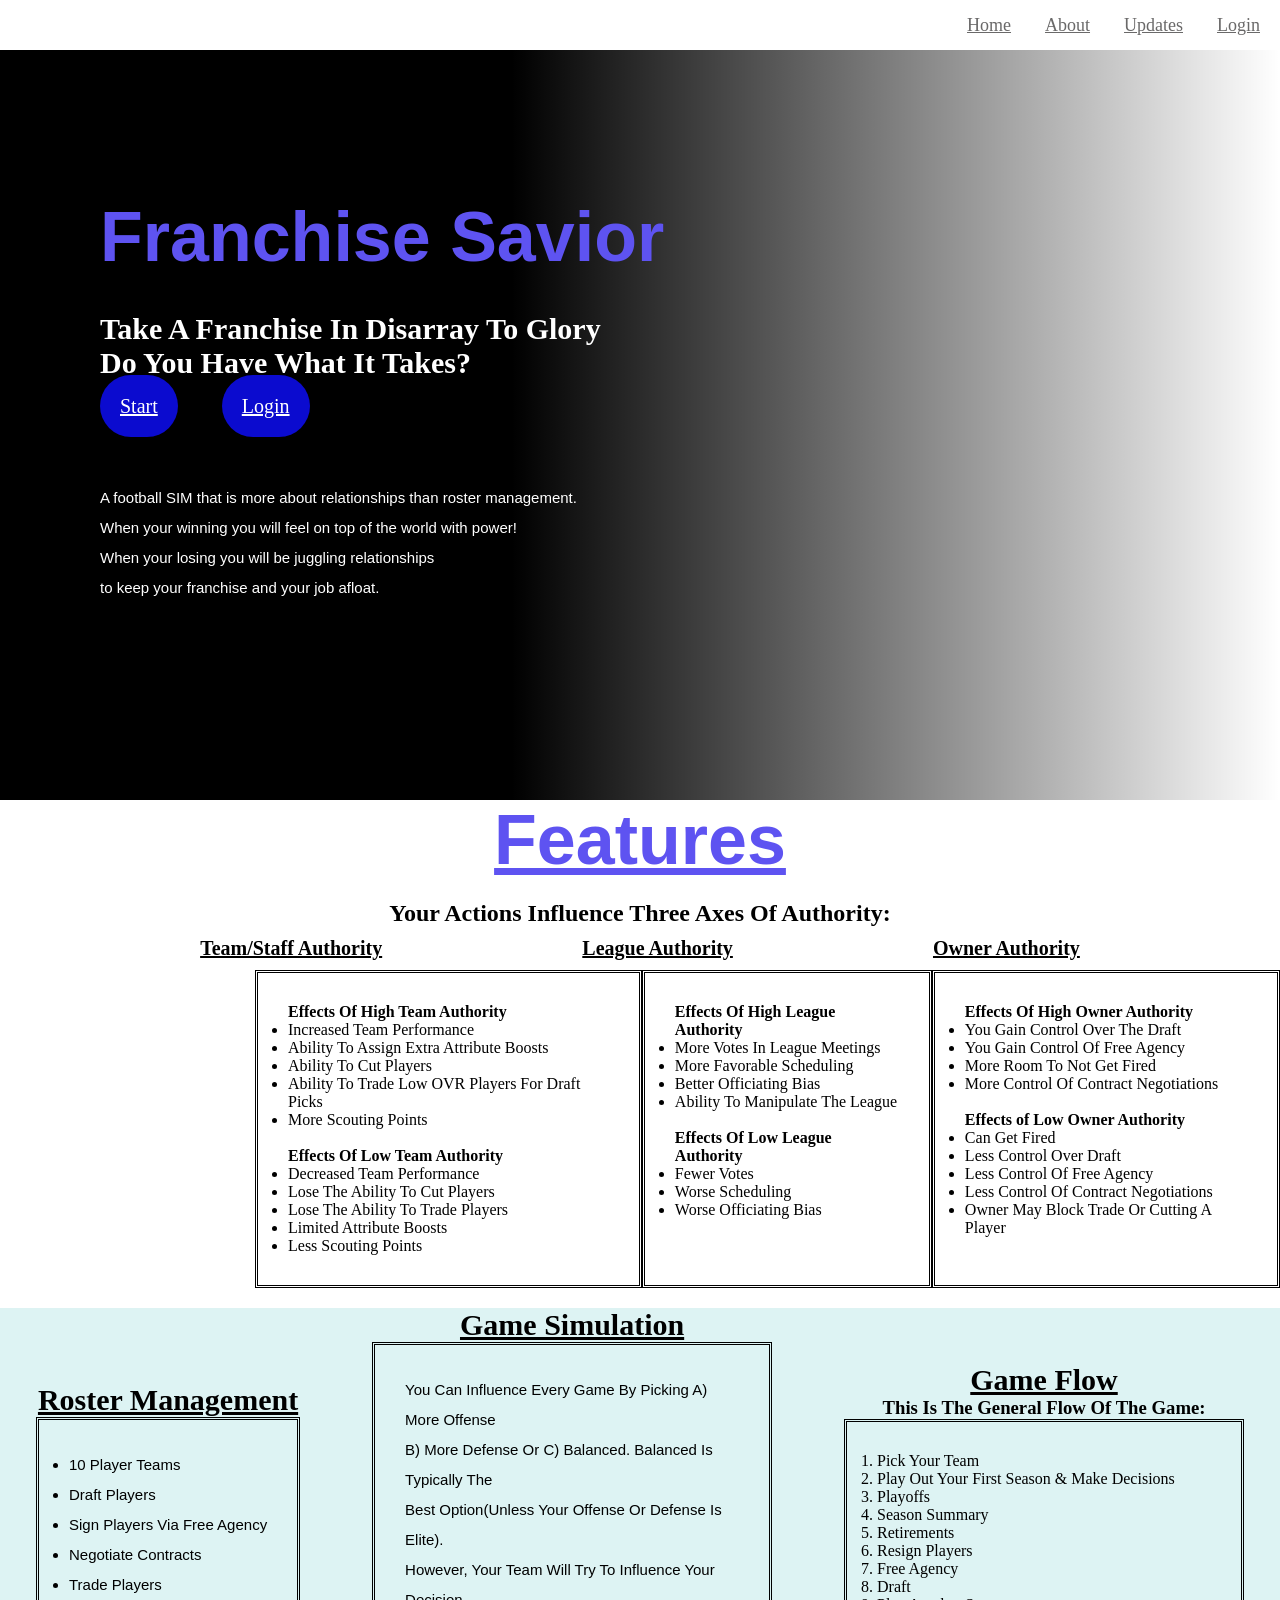
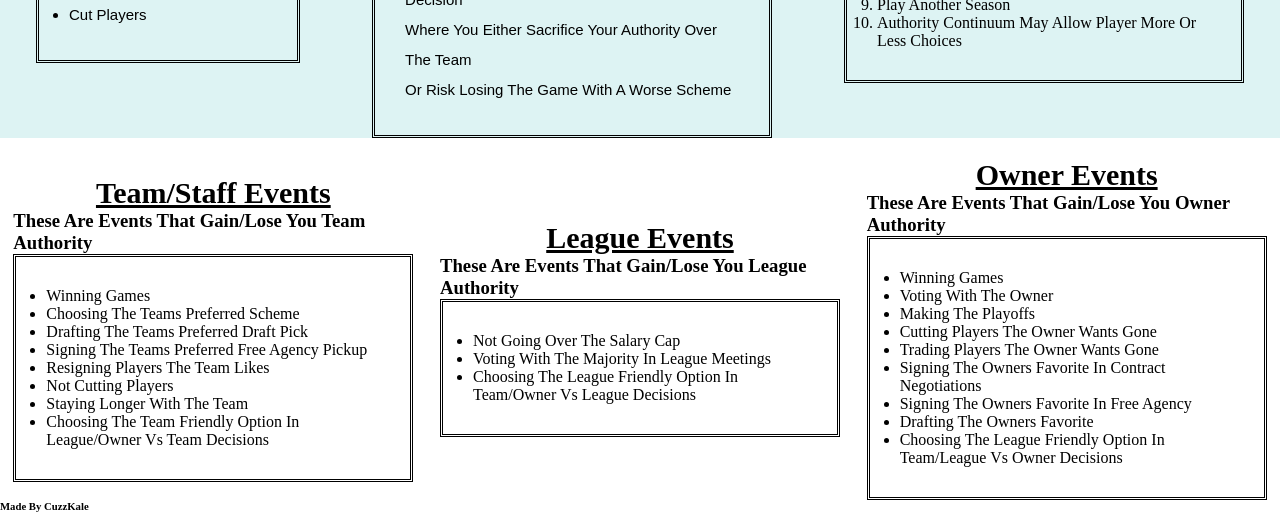
<file: src/main/resources/static/index.html>
<!DOCTYPE html>
<html lang="en">
<head>
    <meta charset="UTF-8">
    <title>Franchise Savior</title>
    <link href='css/index-stylesheet.css' rel='stylesheet'>
</head>
<body>
<header>

    <div id="links">
        <!--Menu-->
        <nav>
            <a class="menu-button" href="/index.html">Home</a>
            <a class="menu-button" href="/aboutUs.html">About</a>
            <a class="menu-button" href="/updates.html">Updates</a>
            <a class="menu-button" href="/login.html">Login</a>
        </nav>
    </div>
</header>
<main>
    <div id="Section1">

        <h1 class="bold-heading">Franchise Savior</h1>
        <h2 class="lesser-heading">Take A Franchise In Disarray To Glory<br>
            Do You Have What It Takes?</h2>


        <div id="center-buttons">
            <nav>
            <a class="center-menu-buttons" href="/pickTeam.html">Start</a>
            <a class="center-menu-buttons" href="/login.html">Login</a>
            </nav>
        </div>

        <p class="normal-text">A football SIM that is more about relationships than roster management.
            <br>When your winning you will feel on top of the world with power!<br>
            When your losing you will be juggling relationships <br>
            to keep your franchise and your job afloat.</p>
    </div>

</main>
<section>
    <div id="Section2">
        <h1 class="bold-heading middle-heading">Features</h1>
        <h2 class="list-starter" class="lesser-heading">Your Actions Influence Three
            Axes Of Authority:</h2>

        <div class="feature-headings">
            <h3 class="normal-headings">Team/Staff Authority</h3>
            <h3 class="normal-headings">League Authority</h3>
            <h3 class="normal-headings">Owner Authority</h3>
        </div>

        <div id="list-seperator">

            <!-- Team authority -->
            <div class="list">
                <h4>Effects Of High Team Authority</h4>
                <ul>
                    <li>Increased Team Performance</li>
                    <li>Ability To Assign Extra Attribute Boosts</li>
                    <li>Ability To Cut Players</li>
                    <li>Ability To Trade Low OVR Players For Draft Picks</li>
                    <li>More Scouting Points</li>
                </ul>
                <br>
                <h4> Effects Of Low Team Authority</h4>
                <ul>
                    <li>Decreased Team Performance</li>
                    <li>Lose The Ability To Cut Players</li>
                    <li>Lose The Ability To Trade Players</li>
                    <li>Limited Attribute Boosts</li>
                    <li>Less Scouting Points</li>
                </ul>
            </div>

            <!-- League authority -->
            <div class="list">
                <h4>Effects Of High League Authority</h4>
                <ul>
                    <li>More Votes In League Meetings</li>
                    <li>More Favorable Scheduling</li>
                    <li>Better Officiating Bias</li>
                    <li>Ability To Manipulate The League</li>
                </ul>
                <br>
                <h4>Effects Of Low League Authority</h4>
                <ul>
                    <li>Fewer Votes</li>
                    <li>Worse Scheduling</li>
                    <li>Worse Officiating Bias</li>
                </ul>
            </div>


            <!-- Owner Authority -->
            <div class="list">
                <h4>Effects Of High Owner Authority</h4>
                <ul>
                    <li>You Gain Control Over The Draft</li>
                    <li>You Gain Control Of Free Agency</li>
                    <li>More Room To Not Get Fired</li>
                    <li>More Control Of Contract Negotiations</li>
                </ul>
                <br>
                <h4>Effects of Low Owner Authority</h4>
                <ul>
                    <li>Can Get Fired</li>
                    <li>Less Control Over Draft</li>
                    <li>Less Control Of Free Agency</li>
                    <li>Less Control Of Contract Negotiations</li>
                    <li>Owner May Block Trade Or Cutting A Player</li>
                </ul>
            </div>
        </div>
    </div>
</section>
<section>
    <div id="third-page">
        <div id="Section3" class="list-starter-column">
            <h2 class="lesser-heading middle-heading">Roster Management</h2>
            <ul class="normal-text list">
                <li>10 Player Teams</li>
                <li>Draft Players</li>
                <li>Sign Players Via Free Agency</li>
                <li>Negotiate Contracts</li>
                <li>Trade Players</li>
                <li>Cut Players</li>
            </ul>
        </div>

        <div id="Section4" class="list-starter-column">
            <h2 class="lesser-heading middle-heading">Game Simulation</h2>
            <p class="normal-text list ">You Can Influence Every Game By Picking A) More Offense
                <br>
                B) More Defense Or C) Balanced. Balanced Is Typically The <br>
                Best Option(Unless Your Offense Or Defense Is Elite). <br>
                However, Your Team Will Try To Influence Your Decision <br>
                Where You Either Sacrifice Your Authority Over The Team <br>
                Or Risk Losing The Game With A Worse Scheme</p>
        </div>

        <div id="Section5" class="list-starter-column">
            <h2 class="lesser-heading middle-heading">Game Flow</h2>
            <h3 class="middle-heading-no-underline ">This Is The General Flow Of The Game:</h3>
            <ol class="list">
                <li>Pick Your Team</li>
                <li>Play Out Your First Season & Make Decisions</li>
                <li>Playoffs</li>
                <li>Season Summary</li>
                <li>Retirements</li>
                <li>Resign Players</li>
                <li>Free Agency</li>
                <li>Draft</li>
                <li>Play Another Season</li>
                <li>Authority Continuum May Allow Player More Or Less Choices</li>
            </ol>
        </div>
    </div>

    <div id="fourth-page">
        <div id="Section6" class="list-starter-column">
            <h2 class="lesser-heading middle-heading">Team/Staff Events</h2>
            <h3 class="middle-heading-no-underline ">These Are Events That Gain/Lose You Team Authority</h3>
            <ul class="list">
                <li>Winning Games</li>
                <li>Choosing The Teams Preferred Scheme</li>
                <li>Drafting The Teams Preferred Draft Pick</li>
                <li>Signing The Teams Preferred Free Agency Pickup</li>
                <li>Resigning Players The Team Likes</li>
                <li>Not Cutting Players</li>
                <li>Staying Longer With The Team</li>
                <li>Choosing The Team Friendly Option In League/Owner Vs Team Decisions</li>
            </ul>
        </div>

        <div id="Section7" class="list-starter-column">
            <h2 class="lesser-heading middle-heading">League Events</h2>
            <h3 class="middle-heading-no-underline">These Are Events That Gain/Lose You League Authority</h3>
            <ul class="list">
                <li>Not Going Over The Salary Cap</li>
                <li>Voting With The Majority In League Meetings</li>
                <li>Choosing The League Friendly Option In Team/Owner Vs League Decisions</li>
            </ul>
        </div>

        <div id="Section8" class="list-starter-column">
            <h2 class="lesser-heading middle-heading">Owner Events</h2>
            <h3 class="middle-heading-no-underline ">These Are Events That Gain/Lose You Owner Authority</h3>
            <ul class="list">
                <li>Winning Games</li>
                <li>Voting With The Owner</li>
                <li>Making The Playoffs</li>
                <li>Cutting Players The Owner Wants Gone</li>
                <li>Trading Players The Owner Wants Gone</li>
                <li>Signing The Owners Favorite In Contract Negotiations</li>
                <li>Signing The Owners Favorite In Free Agency</li>
                <li>Drafting The Owners Favorite</li>
                <li>Choosing The League Friendly Option In Team/League Vs Owner Decisions</li>
            </ul>
        </div>
    </div>
</section>
</body>
<footer>
    <h6>Made By CuzzKale</h6>
</footer>
</html>
</file>
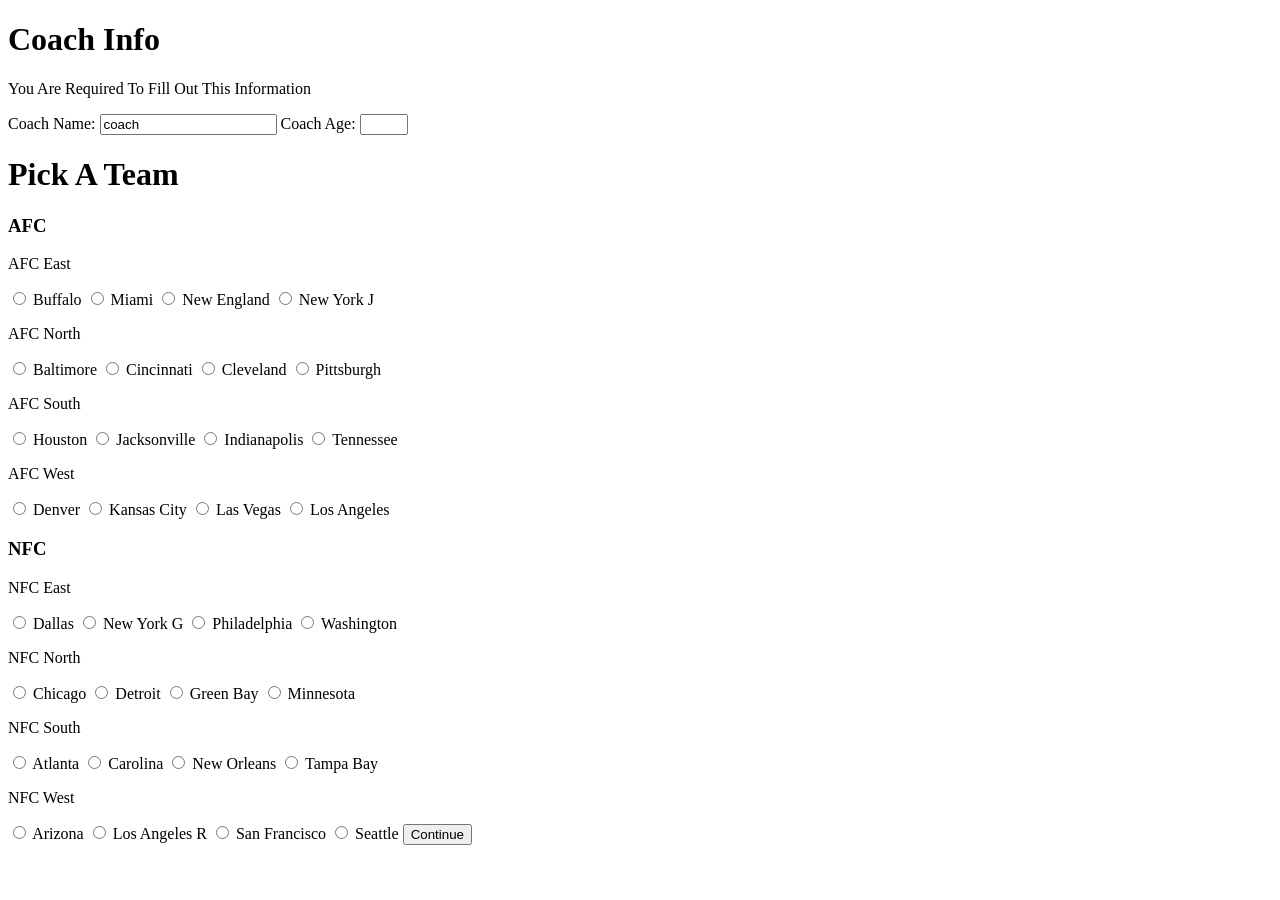
<file: src/main/resources/static/pickTeam.html>
<!DOCTYPE html>
<html lang="en">
<head>
    <meta charset="UTF-8">
    <title>Franchise Savior</title>
</head>
<body>
<form action="/coach" method="post">

    <h1>Coach Info</h1>
    <p>You Are Required To Fill Out This Information</p>
    <label for="coach-name">Coach Name:</label>
    <input type="text" id="coach-name" name="coach-name-text" value="coach"
    minlength="3" maxlength="25" required>

    <label for="coach-age">Coach Age:</label>
    <input type="number" id="coach-age" name="coach-age-number"
    min="18" max="80" required>

    <h1>Pick A Team</h1>
    <h3>AFC</h3>

    <p>AFC East</p>
    <input type="radio" id="Buffalo" name="pick" value="1">
    <label for="Buffalo">Buffalo</label>
    <input type="radio" id="Miami" name="pick" value="2">
    <label for="Miami">Miami</label>
    <input type="radio" id="New England" name="pick" value="3">
    <label for="New England">New England</label>
    <input type="radio" id="New York J" name="pick" value="4">
    <label for="New York J">New York J</label>

    <p>AFC North</p>
    <input type="radio" id="Baltimore" name="pick" value="5">
    <label for="Baltimore">Baltimore</label>
    <input type="radio" id="Cincinnati" name="pick" value="6">
    <label for="Cincinnati">Cincinnati</label>
    <input type="radio" id="Cleveland" name="pick" value="7">
    <label for="Cleveland">Cleveland</label>
    <input type="radio" id="Pittsburgh" name="pick" value="8">
    <label for="Pittsburgh">Pittsburgh</label>

    <p>AFC South</p>
    <input type="radio" id="Houston" name="pick" value="9">
    <label for="Houston">Houston</label>
    <input type="radio" id="Jacksonville" name="pick" value="10">
    <label for="Jacksonville">Jacksonville</label>
    <input type="radio" id="Indianapolis" name="pick" value="11">
    <label for="Indianapolis">Indianapolis</label>
    <input type="radio" id="Tennessee" name="pick" value="12">
    <label for="Tennessee">Tennessee</label>

    <p>AFC West</p>
    <input type="radio" id="Denver" name="pick" value="13">
    <label for="Denver">Denver</label>
    <input type="radio" id="Kansas City" name="pick" value="14">
    <label for="Kansas City">Kansas City</label>
    <input type="radio" id="Las Vegas" name="pick" value="15">
    <label for="Las Vegas">Las Vegas</label>
    <input type="radio" id="Los Angeles" name="pick" value="16">
    <label for="Los Angeles">Los Angeles</label>

    <h3>NFC</h3>

    <p>NFC East</p>
    <input type="radio" id="Dallas" name="pick" value="17">
    <label for="Dallas">Dallas</label>
    <input type="radio" id="New York G" name="pick" value="18">
    <label for="New York G">New York G</label>
    <input type="radio" id="Philadelphia" name="pick" value="19">
    <label for="Philadelphia">Philadelphia</label>
    <input type="radio" id="Washington" name="pick" value="20">
    <label for="Washington">Washington</label>

    <p>NFC North</p>
    <input type="radio" id="Chicago" name="pick" value="21">
    <label for="Chicago">Chicago</label>
    <input type="radio" id="Detroit" name="pick" value="22">
    <label for="Detroit">Detroit</label>
    <input type="radio" id="Green Bay" name="pick" value="23">
    <label for="Green Bay">Green Bay</label>
    <input type="radio" id="Minnesota" name="pick" value="24">
    <label for="Minnesota">Minnesota</label>

    <p>NFC South</p>
    <input type="radio" id="Atlanta" name="pick" value="25">
    <label for="Atlanta">Atlanta</label>
    <input type="radio" id="Carolina" name="pick" value="26">
    <label for="Carolina">Carolina</label>
    <input type="radio" id="New Orleans" name="pick" value="27">
    <label for="New Orleans">New Orleans</label>
    <input type="radio" id="Tampa Bay" name="pick" value="28">
    <label for="Tampa Bay">Tampa Bay</label>

    <p>NFC West</p>
    <input type="radio" id="Arizona" name="pick" value="29">
    <label for="Arizona">Arizona</label>
    <input type="radio" id="Los Angeles R" name="pick" value="30">
    <label for="Los Angeles R">Los Angeles R</label>
    <input type="radio" id="San Francisco" name="pick" value="31">
    <label for="San Francisco">San Francisco</label>
    <input type="radio" id="Seattle" name="pick" value="32">
    <label for="Seattle">Seattle</label>

    <input type="submit" value="Continue">
</form>
<script src="javascript/fetch.js"></script>
</body>
</html>
</file>
<file: src/main/resources/static/css/index-stylesheet.css>
/* Basic Rule Sets */

* {
    box-sizing: border-box;
    margin: 0;
    padding: 0;
}

.bold-heading {
    font-weight: bold;
    font-size: 70px;
}

.lesser-heading {
    font-weight: bold;
    font-size: 30px;
}

.normal-text {
    font-size: 15px;
    font-family: Arial, sans-serif;
    line-height: 30px;
    font-weight: 15;
}

.normal-headings {
    text-decoration: underline;
    text-underline-position: below;
    font-size: 20px;
    color: black;
}

.list {
    border-style: double;
    padding: 30px;
    border-color: black;
    border-width: medium;
}

.middle-heading {
    display: flex;
    flex-direction: row;
    justify-content: center;
    text-decoration: underline;
}

.middle-heading-no-underline {
    display: flex;
    flex-direction: row;
    justify-content: center;
}

.list-starter {
    display: flex;
    flex-direction: row;
    justify-content: center;
}

.list-starter-column {
    display: flex;
    flex-direction: column;
    justify-content: center;
    margin: 0 auto;
    max-width: 400px;

}

.different-background {
    background-color: #ddf3f3;
}


/* Heading Menu */

#links {
    background-color: white;
    height: 50px;
    width: 100%;
    display: flex;
    flex-direction: row;
    align-items: center;
    justify-content: flex-end;
    position: fixed;
    z-index: 3;
}

.menu-button {
    color: #6a6969;
    background: white;
    height: 40px;
    width: 80px;
    border-radius: 8px;
    padding: 10px;
    text-align: center;
    margin-right: 10px;
    font-size: 18px;
}

.menu-button:hover {
    color: black;
    background-color: #f8f8f8;
}

/* Home Page First Screen Content */

#Section1 {
    background: linear-gradient(to right, black 0%, black 40%, transparent 100%);
    width: 100%;
    height: 800px;
    display: flex;
    flex-direction: column;
    justify-content: center;
    align-content: center;
    padding-left: 100px;
    color: white;
    gap: 15px;
    z-index: 2;
}

h1, .bold-heading {
    color: #5e53f1;
    font-family: Verdana, sans-serif;
    margin-bottom: 20px;
}


h3 .lesser_heading {
    color: white;
}

.center-menu-buttons {
    margin-top: 40px;
    height: 60px;
    width: 240px;
    background-color: #0b0bcf;
    border-radius: 100px;
    padding: 20px;
    font-size: 20px;
    color: white;
    text-align: center;
    margin-right: 40px;
}

.center-menu-buttons:hover {
    background-color: #2424cf;
}

#center-buttons {
    display: flex;
    align-content: center;
    flex-direction: row;
    z-index: 2;
    gap: 16px;
    margin-bottom: 50px;
}

/* 2nd Screen Content */
#Section2 {
    width: 100%;
    display: flex;
    flex-direction: column;
}

.feature-headings {
    margin-top: 10px;
    display: flex;
    flex-direction: row;
    justify-content: space-evenly;
}

#list-seperator {
    margin-top: 10px;
    display: flex;
    flex-direction: row;
    justify-content: normal;
    padding-left: 255px;
}

/* Third Page Content */
#third-page {
    display: flex;
    flex-direction: row;
    margin-top: 20px;
    background-color: #ddf3f3;
}

#fourth-page {
    display: flex;
    flex-direction: row;
    margin-top: 20px;
}
</file>
